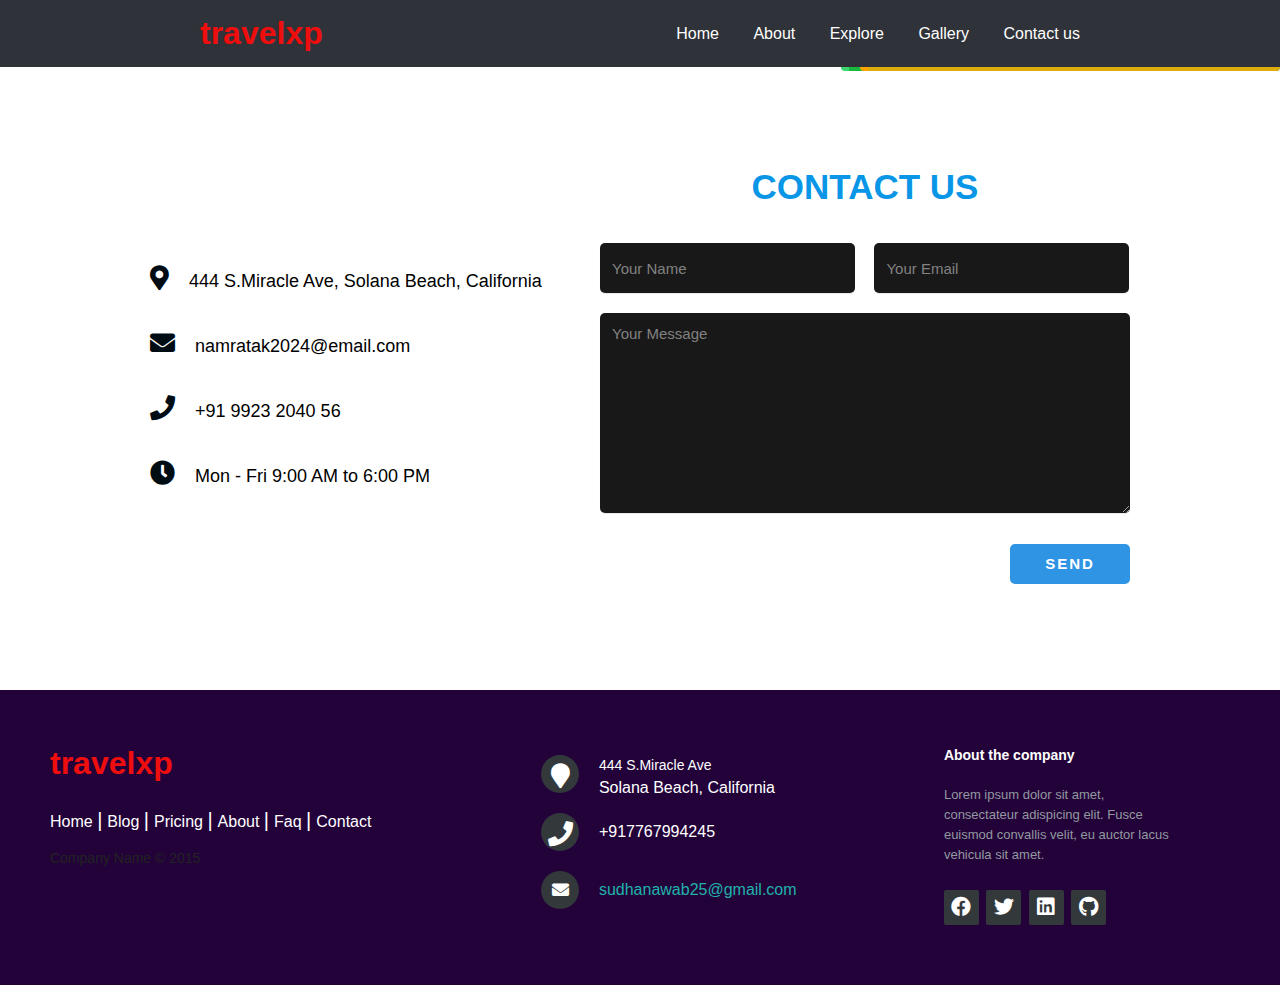
<file: contact.html>
<!DOCTYPE html>
<html lang="en">
<head>
    <meta charset="UTF-8">
    <meta http-equiv="X-UA-Compatible" content="IE=edge">
    <meta name="viewport" content="width=device-width, initial-scale=1.0">
    <title>travelxp</title>
    <link rel="stylesheet" href="nam.css">
    <link rel="stylesheet" href="https://cdnjs.cloudflare.com/ajax/libs/font-awesome/5.14.0/css/all.min.css">
</head>
<body>
    <header>
        <a href="https://www.travelxp.com/" class="brand">travelxp</a>
        <div class="navigation">
            <div class="navigation-items">
                <a href="index.php">Home</a>
                <a href="about.html">About</a>
                <a href="form.html">Explore</a>
                <a href="gallery.html">Gallery</a>
                <a href="contact.html">Contact us</a>
            </div>
        </div>
    </header>

    <section>
         <div class="alert-success">
             <span>Message Sent! Thank you for contacting us.</span>
        </div>
        <div class="alert-error">
            <span>Something went wrong! Please try again.</span>
        </div>
        <div class="contact-section">
            <div class="contact-info">
                <div><i class="fa fa-map-marker-alt"></i>444 S.Miracle Ave, Solana Beach, California</div>
                <div><i class="fa fa-envelope"></i>namratak2024@email.com</div>
                <div><i class="fa fa-phone"></i>+91 9923 2040 56</div>
                <div><i class="fa fa-clock"></i>Mon - Fri 9:00 AM to 6:00 PM</div>
            </div>
            <div class="contact-form">
                <h2>Contact Us</h2>
                <form class="contact" action="mailto:sudhanawab25@gmail.com" method="post">
                    <input type="text" name="name" class="text-box" placeholder="Your Name" required>
                    <input type="email" name="email" class="text-box" placeholder="Your Email" required>
                    <textarea name="message" rows="5" placeholder="Your Message" required></textarea>
                    <input type="submit" name="submit" class="send-btn" value="Send">
                </form>
            </div>
        </div>
        <script type="text/javascript">
        if(window.history.replaceState){
          window.history.replaceState(null, null, window.location.href);
        }
        </script>
    </section>


    <footer class="footer-distributed">

        <div class="footer-left">

            <h3>travelxp</h3>

            <p class="footer-links">
                <a href="#" class="link-1">Home</a>
                
                <a href="#">Blog</a>
            
                <a href="#">Pricing</a>
            
                <a href="#">About</a>
                
                <a href="#">Faq</a>
                
                <a href="#">Contact</a>
            </p>
            <p class="footer-company-name">Company Name © 2015</p>
        </div>

        <div class="footer-center">

            <div>
                <i class="fa fa-map-marker"></i>
                <p><span>444 S.Miracle Ave</span> Solana Beach, California</p>
            </div>

            <div>
                <i class="fa fa-phone"></i>
                <p>+917767994245</p>
            </div>

            <div>
                <i class="fa fa-envelope"></i>
                <p><a href="mailto:sudhanawab25@gmail.com">sudhanawab25@gmail.com</a></p>
            </div>

        </div>

        <div class="footer-right">

            <p class="footer-company-about">
                <span>About the company</span>
                Lorem ipsum dolor sit amet, consectateur adispicing elit. Fusce euismod convallis velit, eu auctor lacus vehicula sit amet.
            </p>
            

            <div class="footer-icons">

                <a href="#"><i class="fab fa-facebook"></i></a>
                <a href="#"><i class="fab fa-twitter"></i></a>
                <a href="#"><i class="fab fa-linkedin"></i></a>
                <a href="#"><i class="fab fa-github"></i></a>
            </div>

        </div>

    </footer>
</body>
</html>
</file>
<file: nam.css>
@import url("https://fonts.googleapis.com/css2?family=Crimson+Pro:wght@450");
@import url('https://fonts.googleapis.com/css2?family=Raleway:wght@300;400;500;600;700&display=swap');
@import url('https://fonts.googleapis.com/css?family=Open+Sans:400,500,300,700');
@import url('https://fonts.googleapis.com/css2?family=Lobster&display=swap');
@import url('https://fonts.googleapis.com/css2?family=Koulen&display=swap');
@import url('https://fonts.googleapis.com/css2?family=Roboto+Mono:wght@300&display=swap');

/*landing page*/

*{
    margin: 0;
    padding: 0;
    box-sizing: border-box;
    font-family:"Crimson+Pro", sans-serif;
}

header{
    z-index: 999;
    position: sticky;
    top: 0;
    left: 0;
    width: 100%;
    display: flex;
    justify-content: space-between;
    align-items: center;
    padding: 15px 200px;
    background: #2F3238;
    transition: 0.5s ease;
}

header .brand{
    color: rgb(238, 14, 14);
    font-size: 2em;
    font-weight: 800;;
    text-decoration: none; 
}

header .navigation{
    position: relative;
}

header .navigation .navigation-items a{
    position: relative;
    color: #fff;
    font-size: 1em;
    font-weight: 500;
    text-decoration: none;
    margin-left: 30px;
    transition: 0.3s ease;
}

header .navigation .navigation-items a:before{
    content: '';
    position: absolute;
    background: #fff;
    width: 0;
    height: 3px;
    bottom: 0;
    left: 0;
    transition: 0.3s ease;
}
header .navigation .navigation-items a:hover::before{
    width: 100%;

}

section{
    padding: 100px 100px;
}

.home{
    position: relative;
    width: 100%;
    min-height: 100vh;
    display: flex;
    justify-content: center;
    flex-direction: column;
    background: #2696E9;
}


.home .content{
    z-index: 888;
    color: #fff;
    width: 70%;
    margin-top: 50px;
}
.home .content h1{
    font-size: 4em;
    font-weight: 900;
    text-transform: uppercase;
    letter-spacing: 5px;
    line-height: 75px;
    margin-bottom: 40px;
}
.home .content h1 span{
    font-size: 1.2em;
    font-weight: 600;
}

.home .content p{
    margin-bottom: 65px;
}

.home .content a{
    background: #fff;
    padding: 15px 35px;
    color: #1680AC;
    font-size: 1.1em;
    font-weight: 500;
    text-decoration: none;
    border-radius: 2px;
}
.home .media-icons{
    z-index: 888;
    position: absolute;
    right: 30px;
    display: flex;
    flex-direction: column;
    transition: 0.5s ease;
}
.home .media-icons a{
    color: rgb(12, 0, 0);
    font-size: 1.6em;
    transition: 0.3s ease;
}
.home .media-icons a:not(:last-child){
    margin-bottom: 20px;
}

.home .media-icons a:hover{
    transform: scale(1.3);
}
.home video{
    z-index: 000;
    position: absolute;
    top: 0;
    left: 0;
    width: 100%;
    height: 100%;
    object-fit: cover;
}

.slider-navigation{
    z-index: 888;
    position: relative;
    display: flex;
    justify-content: center;
    align-items: center;
    transform: translateY(80px);
    margin-bottom: 12px;
}

.slider-navigation .nav-btn{
    width: 12px;
    height: 12px;
    background: #fff;
    border-radius: 50%;
    cursor: pointer;
    box-shadow: 0 0 2px rgba(255, 255, 255, 0.5);
    transition: 0.3s ease;

}
.slider-navigation .nav-btn.active{
    background: #2696E9;
}

.slider-navigation .nav-btn:not(:last-child){
    margin-right: 20px;

}

.slider-navigation .nav-btn:hover{
    transform: scale(1.2);
}

.video-slide{
    position: absolute;
    width: 100%;
    clip-path: circle(0% at 0 50%);
}
.video-slide.active{
    clip-path: circle(150% at 0 50%);
    transition: 2s ease;
    transition-property: clip-path;
}

@media(max-width: 1040px){
    header {
        padding: 12px 20px;
    }
    section {
        padding: 100px 20px;
    }
    .home .media-icons {
        right: 15px;
    }
}
.destiny{
    height: 350vh;
    font-family: "Raleway",sans-serif;
    background: #000c14;

}
.destiny .content1 h2{
    font-size: 40px;
    text-align: center;
    text-decoration: underline;
    margin: 30px;
    text-decoration-thickness: 5px;
    color: rgb(229, 224, 233);
}

.destiny .content2 h2{
    font-size: 40px;
    text-align: center;
    text-decoration: underline;
    margin: 30px;
    text-decoration-thickness: 5px;
    color: rgb(229, 224, 233);
}
.destiny .content3 h2{
    font-size: 40px;
    text-align: center;
    text-decoration: underline;
    margin: 30px;
    text-decoration-thickness: 5px;
    color: rgb(229, 224, 233);
}

.image-container{
    display: flex;
    justify-content: center;
    flex-wrap: wrap;
}

.image-container .image{
    background: #1680AC;
    flex-direction: column;
    position: relative;
    margin: 1rem;
    overflow: hidden;
}

.image-container .image img{
    opacity: 0.8;
    position: relative;
    vertical-align: top;
    transition: 0.6s;
    transition-property: opacity;
}
.image:hover img{
    opacity: 1;
}

.image .details h1{
    z-index: 1;
    position: absolute;
    left: 4em;
    top: 3em;
    color: #fff;
    width: 100%;
    height: 100%;
}


.image .details a{
    position: absolute;
    left: 0;
    bottom: 1em;
    color: #2696E9;
    background: #fff;
    padding: 5px 15px;
    font-size: 1em;
    font-weight: 400;
    text-decoration: none;
    border-radius: 2px;
}

/*about page*/

.about{
    position: relative;
    width: 100%;
    min-height: 100vh;
    display: flex;
    justify-content: center;
    flex-direction: column;
    background: #fff;
}


.about .content{
    z-index: 888;
    color: #f6e20a;
    width: 100%;
    margin-top: 10px;
}

.about .image1{
    padding-left: 100px;
    display: flex;
    flex-wrap: wrap;
    width: 100%;
    height: auto;
    object-position: center top;
    margin-top: 30px;
}

.about .content h1{
    padding-left: 100px;
    font-size: 3em;
    font-weight: 875;
    letter-spacing: 5px;
    line-height: 75px;
    margin-bottom: 0px;
}
.about .content h1 span{
    font-size: 100%;
    font-weight: 100;
    color: #000c14;
}

.about .content p{
    text-align: center;
    font-size: large;
    margin-top: 80px;
    margin-bottom: 65px;
    color: #000;
}
.abt h2{
    color: #000;
    text-align: center;
}
.image-contain{
    display: flex;
    justify-content: space-around;
    flex-wrap: wrap;
}

.image-contain .image{
    flex-direction: row;
    vertical-align: top;
    margin: 2rem;
    justify-items: center;
    overflow: hidden;
}

.image-contain .image img{
    position: relative;
    vertical-align: top;
}

.image-contain .image figcaption{
    text-align: center;
    color: #000;
    
}
.image-contain .imageb{
    flex-direction: row;
    vertical-align: top;
    justify-items: center;
    overflow: hidden;
}


/*footer*/

.footer-distributed{
	background: #23023a;
	box-shadow: 0 1px 1px 0 rgba(0, 0, 0, 0.12);
	box-sizing: border-box;
	width: 100%;
	text-align: left;
	font: bold 16px sans-serif;
	padding: 55px 50px;
}


.footer-distributed .footer-left,
.footer-distributed .footer-center,
.footer-distributed .footer-right{
	display: inline-block;
	vertical-align: top;
}

/* Footer left */

.footer-distributed .footer-left{
	width: 40%;
}

/* The company logo */

.footer-distributed h3{
	color: rgb(238, 14, 14);
    font-size: 2em;
    font-weight: 800;;
    text-decoration: none; 
	margin: 0;
}

/* Footer links */

.footer-distributed .footer-links{
	color:  #ffffff;
	margin: 20px 0 12px;
	padding: 0;
}

.footer-distributed .footer-links a{
	display:inline-block;
	line-height: 1.8;
  font-weight:400;
	text-decoration: none;
	color:  inherit;
}

.footer-distributed .footer-company-name{
	color:  #222;
	font-size: 14px;
	font-weight: normal;
	margin: 0;
}

/* Footer Center */

.footer-distributed .footer-center{
	width: 35%;
}

.footer-distributed .footer-center i{
	background-color:  #33383b;
	color: #ffffff;
	font-size: 25px;
	width: 38px;
	height: 38px;
	border-radius: 50%;
	text-align: center;
	line-height: 42px;
	margin: 10px 15px;
	vertical-align: middle;
}

.footer-distributed .footer-center i.fa-envelope{
	font-size: 17px;
	line-height: 38px;
}

.footer-distributed .footer-center p{
	display: inline-block;
	color: #ffffff;
  font-weight:400;
	vertical-align: middle;
	margin:0;
}

.footer-distributed .footer-center p span{
	display:block;
	font-weight: normal;
	font-size:14px;
	line-height:2;
}

.footer-distributed .footer-center p a{
	color:  lightseagreen;
	text-decoration: none;;
}

.footer-distributed .footer-links a:before {
  content: "|";
  font-weight:300;
  font-size: 20px;
  left: 0;
  color: #fff;
  display: inline-block;
  padding-right: 5px;
}

.footer-distributed .footer-links .link-1:before {
  content: none;
}

/* Footer Right */

.footer-distributed .footer-right{
	width: 20%;
}

.footer-distributed .footer-company-about{
	line-height: 20px;
	color:  #92999f;
	font-size: 13px;
	font-weight: normal;
	margin: 0;
}

.footer-distributed .footer-company-about span{
	display: block;
	color:  #ffffff;
	font-size: 14px;
	font-weight: bold;
	margin-bottom: 20px;
}

.footer-distributed .footer-icons{
	margin-top: 25px;
}

.footer-distributed .footer-icons a{
	display: inline-block;
	width: 35px;
	height: 35px;
	cursor: pointer;
	background-color:  #33383b;
	border-radius: 2px;

	font-size: 20px;
	color: #ffffff;
	text-align: center;
	line-height: 35px;

	margin-right: 3px;
	margin-bottom: 5px;
}

/* If you don't want the footer to be responsive, remove these media queries */

@media (max-width: 880px) {

	.footer-distributed{
		font: bold 14px sans-serif;
	}

	.footer-distributed .footer-left,
	.footer-distributed .footer-center,
	.footer-distributed .footer-right{
		display: block;
		width: 100%;
		margin-bottom: 40px;
		text-align: center;
	}

	.footer-distributed .footer-center i{
		margin-left: 0;
	}

}

/*greece*/

.btn .button {
    background-color: #1c87c9;
    border: none;
    color: white;
    padding: 20px 34px;
    text-align: center;
    text-decoration: none;
    display: inline-block;
    font-size: 20px;
    margin: 4px 2px;
    cursor: pointer;
  }

.classic-greece h1{
    text-align: center;
    font-family: 'Lobster', cursive;
    font-weight: 900;
    font-size: 4em;
}


.classic-greece .tour-details p{
    font-family: 'Koulen', cursive;
    font-size: 1.5em;
}

.classic-greece .tour_details h2{
    
    background: rgb(139, 132, 132);
    padding: 5px 15px;
    border-radius: 30px;
}

.classic-greece .image-container{
    display: flex;
    justify-content: space-around;
    flex-wrap: wrap;
}

.image-container .gimg{
    flex-direction: row;
    vertical-align: top;
    margin: 1rem;
    overflow: hidden;
}
.image-container .gimg img{
    position: relative;
    vertical-align: top;
   
}
.contact-section{
    width: 100%;
    display: flex;
    justify-content: center;
    align-items: center;
    background: #fff;
  }
  
/*contact page*/

.contact-info{
    color: #000;
    max-width: 500px;
    line-height: 65px;
    padding-left: 50px;
    font-size: 18px;
  }
  
.contact-info i{
    margin-right: 20px;
    font-size: 25px;
    color: #000c14;
  }
  
.contact-form{
    max-width: 700px;
    margin-right: 50px;
  }
  
.contact-info, .contact-form{
    flex: 1;
  }
  
.contact-form h2{
    color: rgb(9, 150, 231);
    text-align: center;
    font-size: 35px;
    text-transform: uppercase;
    margin-bottom: 30px;
  }
  
.contact-form .text-box{
    background: #000;
    color: #fff;
    border: none;
    width: calc(50% - 10px);
    height: 50px;
    padding: 12px;
    font-size: 15px;
    border-radius: 5px;
    box-shadow: 0 1px 1px rgba(0, 0, 0, 0.1);
    margin-bottom: 20px;
    opacity: 0.9;
  }
  
.contact-form .text-box:first-child{
    margin-right: 15px;
  }
  
.contact-form textarea{
    background: #000;
    color: #fff;
    border: none;
    width: 100%;
    padding: 12px;
    font-size: 15px;
    min-height: 200px;
    max-height: 400px;
    resize: vertical;
    border-radius: 5px;
    box-shadow: 0 1px 1px rgba(0, 0, 0, 0.1);
    margin-bottom: 20px;
    opacity: 0.9;
  }
  
.contact-form .send-btn{
    float: right;
    background: #2E94E3;
    color: #fff;
    border: none;
    width: 120px;
    height: 40px;
    font-size: 15px;
    font-weight: 600;
    text-transform: uppercase;
    letter-spacing: 2px;
    border-radius: 5px;
    cursor: pointer;
    transition: 0.3s;
    transition-property: background;
  }
  
.contact-form .send-btn:hover{
    background: #0582E3;
  }
@media screen and (max-width: 950px){
    .contact-section{
      flex-direction: column;
    }
  
.contact-info, .contact-form{
      margin: 30px 50px;
    }
  
.contact-form h2{
      font-size: 30px;
    }
  
.contact-form .text-box{
      width: 100%;
    }
  }
  
  /*css for alert messages*/
  
.alert-success{
    z-index: 1;
    background: #18b93d;
    font-size: 18px;
    padding: 20px 40px;
    min-width: 420px;
    position: fixed;
    right: 0;
    top: 10px;
    border-left: 8px solid #3AD66E;
    border-radius: 4px;
  }
  
.alert-error{
    z-index: 1;
    background: #dfad0b;
    font-size: 18px;
    padding: 20px 40px;
    min-width: 420px;
    position: fixed;
    right: 0;
    top: 10px;
    border-left: 8px solid #FFA502;
    border-radius: 4px;
  }




.container label {
    display: block;
    font: 1rem 'Fira Sans', sans-serif;
    
}

input,
label {
    margin: .4rem 0;
}

/* gallery page*/
.image-contains{
    display: flex;
    justify-content: space-around;
    flex-wrap: wrap;
}

.image-contain .imageb{
    flex-direction: row;
    vertical-align: top;
    justify-items: center;
    overflow: hidden;
}
</file>
